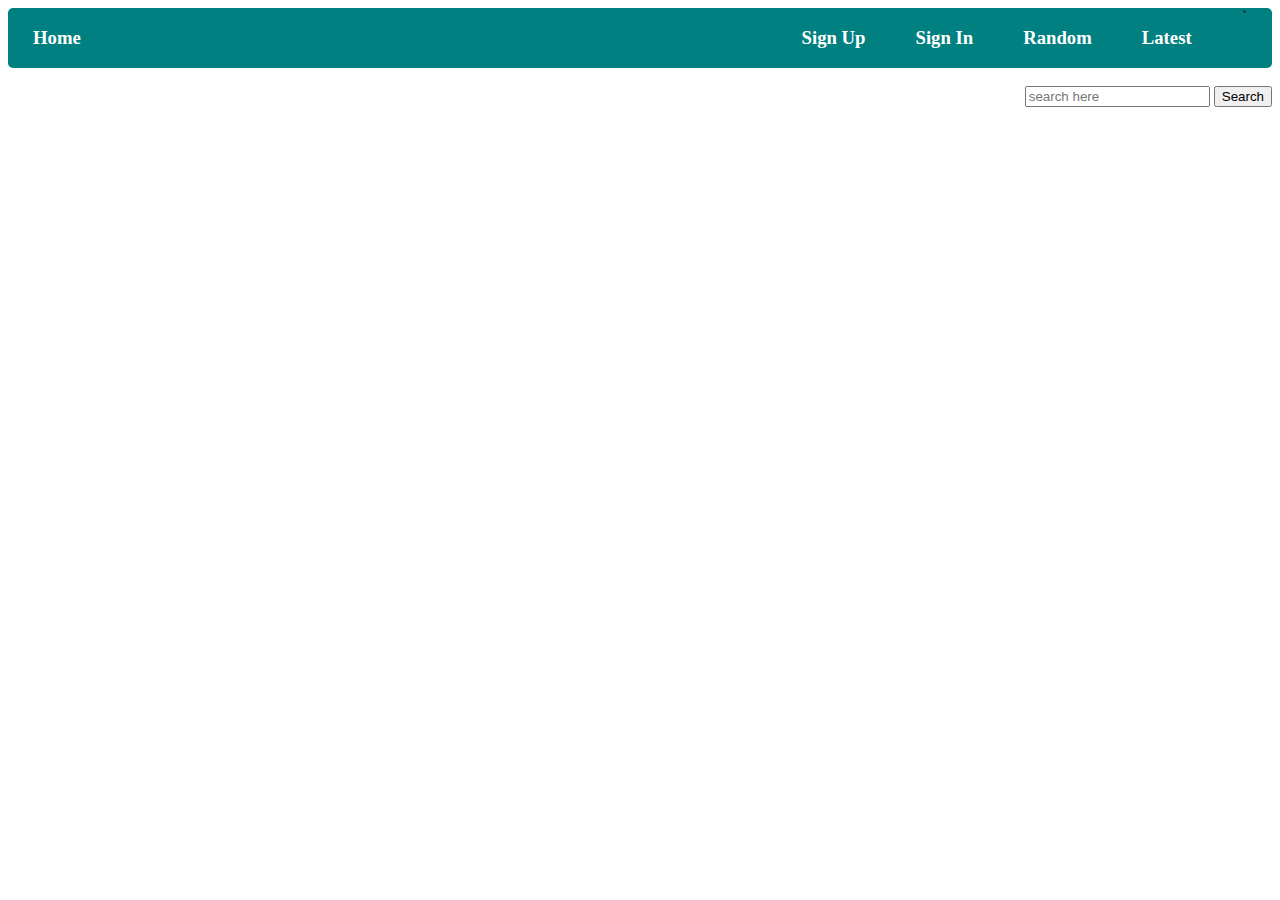
<file: index.html>
<!DOCTYPE html>
<html lang="en">
  <head>
    <meta charset="UTF-8" />
    <meta http-equiv="X-UA-Compatible" content="IE=edge" />
    <meta name="viewport" content="width=device-width, initial-scale=1.0" />
    <title>Home Page</title>
    <link rel="stylesheet" href="style/style.css" />
  </head>
  <body>
    <div id="container">
      <div id="navbar">
        <div id="home">
          <h3><a href="index.html">Home</a></h3>
        </div>

        <div id="box">
          <h3><a href="signup.html">Sign Up</a></h3>
          <h3><a href="signin.html">Sign In</a></h3>
          <h3><a href="receipe.html">Random</a></h3>
          <h3><a href="latest.html">Latest</a></h3>`
        </div>
      </div>
    </div>
    <br />

    <div id="searchDiv">
      <input type="text" id="search" placeholder="search here" />
      <button>Search</button>
    </div>
    <div id="searchData"></div>
  </body>
</html>

<script type="module">
  import { getData, appendData } from "./scripts/getData.js";



  let data_append = document.getElementById("searchData");

  document.querySelector("button").addEventListener("click", searchData);

  function searchData() {
    let search = document.getElementById("search").value;

    data_append.innerHTML = "";

    let data = getData(
      `https://www.themealdb.com/api/json/v1/1/search.php?s=${search}`
    );

    data
      .then((res) => {
        console.log(res);
        appendData(res, data_append);
      })

      .catch((err) => {
        console.log(err);
      });
  }
</script>
</file>
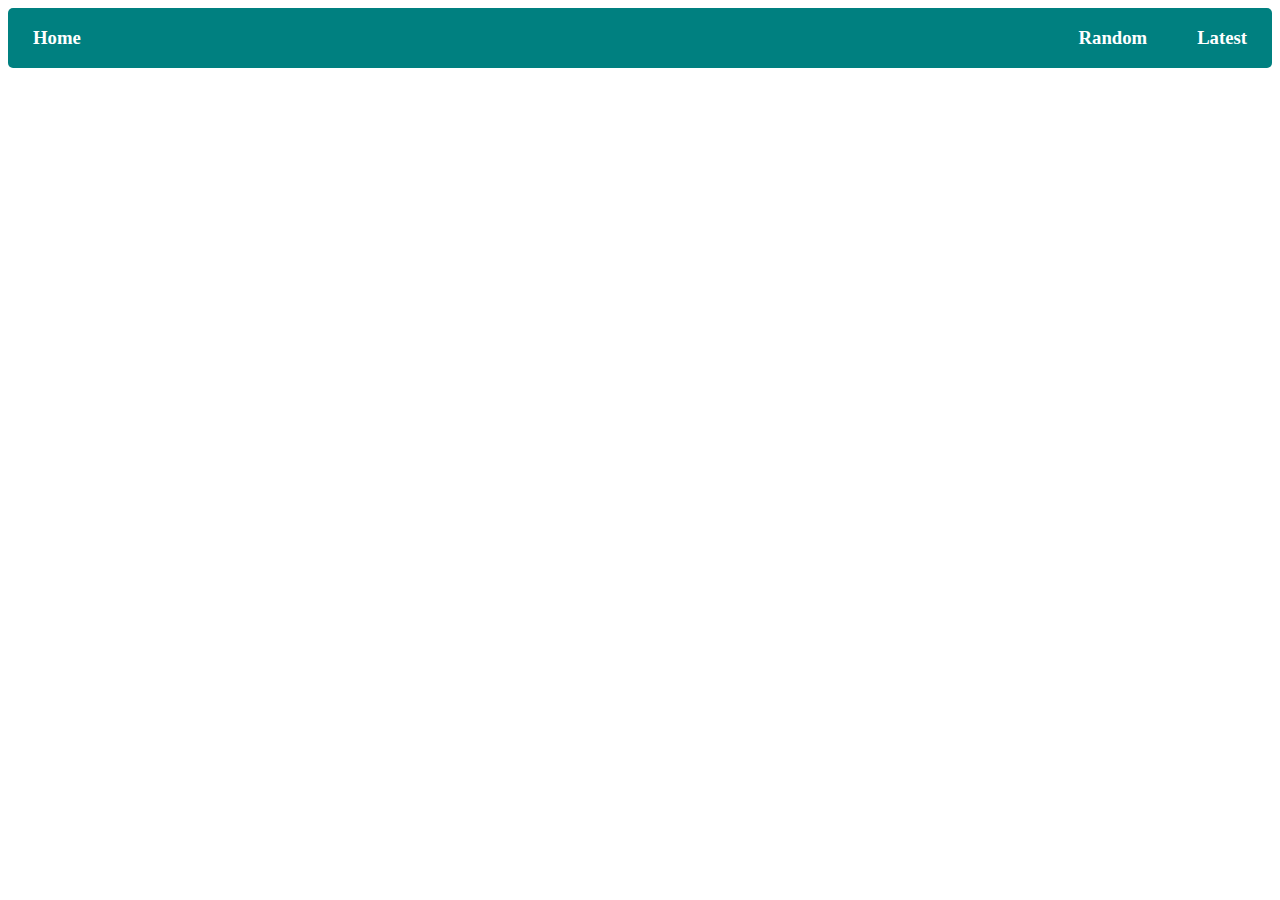
<file: latest.html>
<!DOCTYPE html>
<html lang="en">
  <head>
    <meta charset="UTF-8" />
    <meta http-equiv="X-UA-Compatible" content="IE=edge" />
    <meta name="viewport" content="width=device-width, initial-scale=1.0" />
    <title>Latest</title>
    <link rel="stylesheet" href="style/style.css" />
  </head>
  <body>
    <div id="container"></div>
    <div id="latestData"></div>
  </body>
</html>

<script type="module">
  import navbar from "./scripts/navbar.js";
 
  import { getData, appendData } from "./scripts/getData.js";

  document.getElementById("container").innerHTML = navbar();

  let container = document.getElementById("container");

  container.innerHTML = navbar();

  let data_append = document.getElementById("latestData");

  let data = getData("https://www.themealdb.com/api/json/v1/1/search.php?s");

  data
    .then((res) => {
      appendData(res, data_append);
    })

    .catch((err) => {
      console.log(err);
    });
</script>
</file>
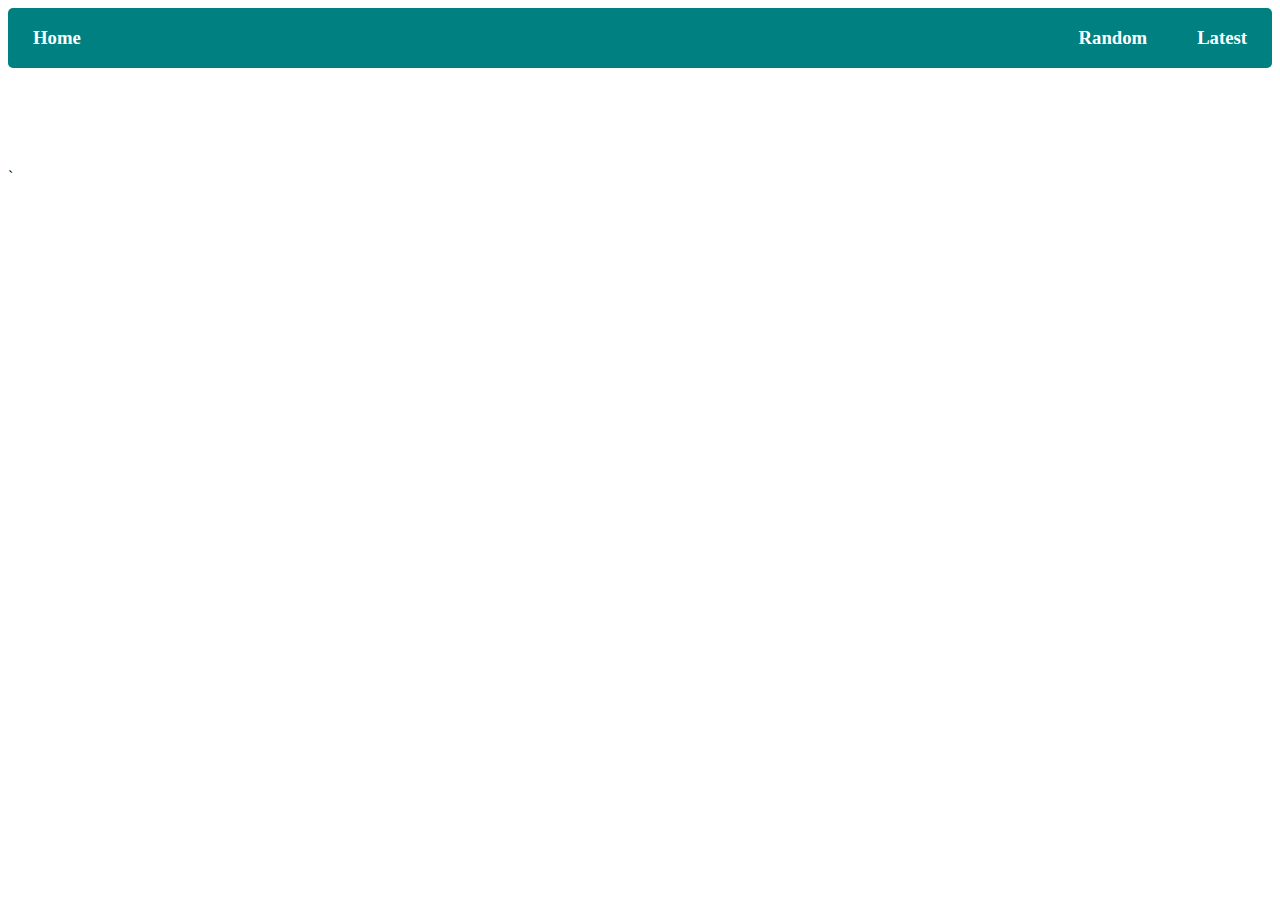
<file: receipe.html>
<!DOCTYPE html>
<html lang="en">
  <head>
    <meta charset="UTF-8" />
    <meta http-equiv="X-UA-Compatible" content="IE=edge" />
    <meta name="viewport" content="width=device-width, initial-scale=1.0" />
    <title>receipe</title>
    <link rel="stylesheet" href="style/style.css" />
  </head>
  <body>
    <div id="container"></div>
    <div id="randomData"></div>
  </body>
</html>

<script type="module">
  import navbar from "./scripts/navbar.js";
  import { getData, appendData } from "./scripts/getData.js";

  document.getElementById("container").innerHTML = navbar();

  let container = document.getElementById("container");

  container.innerHTML = navbar();

  let data_append = document.getElementById("randomData");

  let data = getData("https://www.themealdb.com/api/json/v1/1/random.php");

  data
    .then((res) => {
      appendData(res, data_append);
    })

    .catch((err) => {
      console.log(err);
    });
</script>
`
</file>
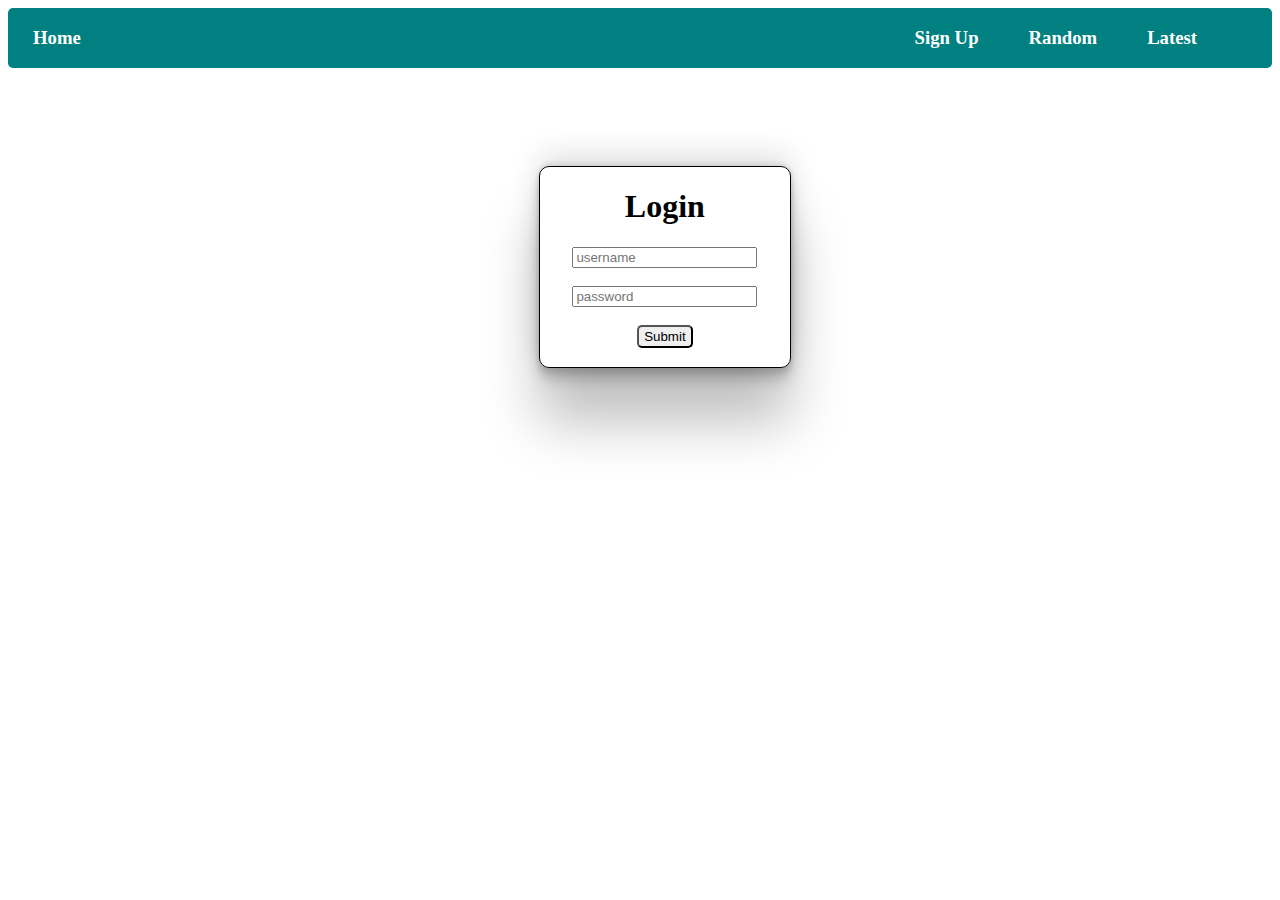
<file: signin.html>
<!DOCTYPE html>
<html lang="en">
  <head>
    <meta charset="UTF-8" />
    <meta http-equiv="X-UA-Compatible" content="IE=edge" />
    <meta name="viewport" content="width=device-width, initial-scale=1.0" />
    <title>Sign Up</title>
    <link rel="stylesheet" href="style/style.css">
  </head>
  <body>
    <body>
        <div id="container">
          <div id="navbar">
            <div id="home">
              <h3><a href="index.html">Home</a></h3>
            </div>
            <div id="box">
              <h3><a href="signup.html">Sign Up</a></h3>
              <h3><a href="receipe.html">Random</a></h3>
              <h3><a href="latest.html">Latest</a></h3>
              <h3 id="name"></h3>
         
            </div>
          </div>
        </div>
        <br />
        <div id="login">
          <form onsubmit="login(event)">
            <h1>Login</h1>
            <input type="text" id="username-login" placeholder="username" /><br> <br>
            <input type="password" id="password-login" placeholder="password" /><br> <br>
            <input type="submit" id="submit" />
          </form>
        </div>
      </div>
      <div id="loginname"></div>
  </body>
</html>

<script>

async function login(e) {
    e.preventDefault();
    var login_data = {
      username: document.getElementById("username-login").value,
      password: document.getElementById("password-login").value,
    };

    login_data = JSON.stringify(login_data);

    let login_url = `https://masai-api-mocker.herokuapp.com/auth/login`;

    let response = await fetch(login_url, {
      method: "POST",
      body: login_data,

      headers: {
        "Content-Type": "application/json",
      },
    });

    let data = await response.json();
    console.log("data:", data);

    let username = document.getElementById("username-login").value;

    getUser(username, data.token);
  }

  let nameAppend = document.getElementById("name");

  async function getUser(username, token) {
    let api = `https://masai-api-mocker.herokuapp.com/user/${username}`;

    let response = await fetch(api, {
      headers: {
        "Content-Type": "application/json",
        Authorization: `Bearer ${token}`,
      },
    });
    let data = await response.json();
    console.log("data:", data);
    let title = document.createElement("h3");
    title.textContent = data.name;

    nameAppend.append(title)


       
  }
  
</script>
</file>
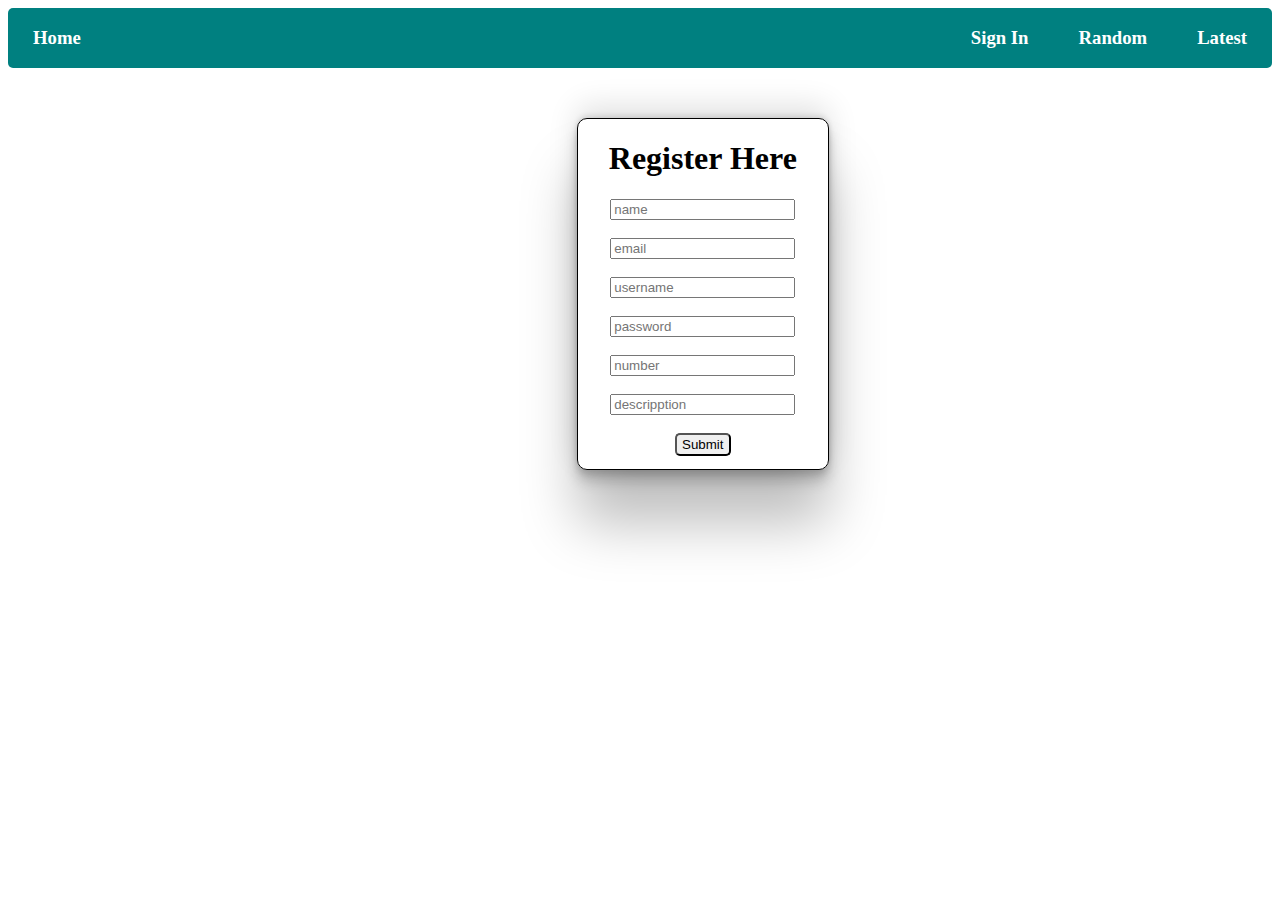
<file: signup.html>
<!DOCTYPE html>
<html lang="en">
  <head>
    <meta charset="UTF-8" />
    <meta http-equiv="X-UA-Compatible" content="IE=edge" />
    <meta name="viewport" content="width=device-width, initial-scale=1.0" />
    <title>Sign Up</title>
    <link rel="stylesheet" href="style/style.css" />
  </head>
  <body>
    <div id="container">
      <div id="navbar">
        <div id="home">
          <h3><a href="index.html">Home</a></h3>
        </div>
        <div id="box">
          <h3><a href="signin.html">Sign In</a></h3>
          <h3><a href="receipe.html">Random</a></h3>
          <h3><a href="latest.html">Latest</a></h3>
        </div>
      </div>
    </div>
    <div id="main">
      <form onsubmit="Register(event)">
        <h1>Register Here</h1>
        <input type="text" id="name" placeholder="name" /><br />
        <br />
        <input type="email" id="email" placeholder="email" /><br />
        <br />

        <input type="text" id="username" placeholder="username" /><br />
        <br />
        <input type="password" id="password" placeholder="password" /><br />
        <br />

        <input type="number" id="mobile" placeholder="number" /><br />
        <br />
        <input type="text" id="description" placeholder="descripption" /><br />
        <br />

        <input type="submit" id="submit" />
      </form>
    </div>
  </body>
</html>

<script>
  async function Register(e) {
    try {
      e.preventDefault();

      var register_data = {
        name: document.getElementById("name").value,
        email: document.getElementById("email").value,
        password: document.getElementById("password").value,
        username: document.getElementById("username").value,
        mobile: document.getElementById("mobile").value,
        description: document.getElementById("description").value,
      };

      register_data = JSON.stringify(register_data);
      console.log("register_data", register_data);
    } catch (error) {
      console.log(error);
    }

    let reg_api = `https://masai-api-mocker.herokuapp.com/auth/register`;

    let response = await fetch(reg_api, {
      method: "POST",
      body: register_data,

      headers: {
        "Content-Type": "application/json",
      },
    });

    let data = await response.json();

    window.location.href = "signin.html";
    console.log("data:", data);
  }
</script>
</file>
<file: style/style.css>
#navbar {
  height: 60px;
  /* border-radius: 10px; */
  background-color: teal;
  display: flex;
  justify-content: space-between;
  border-radius: 5px;
}
#box {
  display: flex;
  gap: 50px;
  margin-right: 25px;
}
#home {
  margin-left: 25px;
}
a {
  color: white;
  text-decoration: none;
}

#searchDiv {
  text-align: end;
}

#randomData {
  text-align: center;
  margin-top: 100px;
}

#latestData {
  display: grid;
  grid-template-columns: repeat(3, 31%);
  grid-gap: 40px;
  text-align: center;
  margin-top: 25px;
}
#latestData > div > img {
  width: 350px;
  border-radius: 5px;
}

#searchData {
  display: grid;
  grid-template-columns: repeat(3, 31%);
  grid-gap: 40px;
  text-align: center;
  margin-top: 25px;
}
#searchData > div > img {
  width: 350px;
  border-radius: 5px;
}
p {
  text-align: justify;
}
#main {
  display: grid;
  width: 250px;
  margin-top: 50px;
  margin-left: 45%;
  grid-gap: 10px;
  border: 1px solid black;
  text-align: center;
  height: 350px;
  border-radius: 10px;
  box-shadow: rgba(0, 0, 0, 0.25) 0px 54px 55px,
    rgba(0, 0, 0, 0.12) 0px -12px 30px, rgba(0, 0, 0, 0.12) 0px 4px 6px,
    rgba(0, 0, 0, 0.17) 0px 12px 13px, rgba(0, 0, 0, 0.09) 0px -3px 5px;
}
#main > input {
  width: 300px;
}
#submit {
  padding: 2px 5px;
  border-radius: 5px;
}

#login {
  display: grid;
  width: 250px;
  margin-top: 80px;
  margin-left: 42%;
  border: 1px solid black;
  height: 200px;
  border-radius: 10px;
  text-align: center;
  box-shadow: rgba(0, 0, 0, 0.25) 0px 54px 55px,
    rgba(0, 0, 0, 0.12) 0px -12px 30px, rgba(0, 0, 0, 0.12) 0px 4px 6px,
    rgba(0, 0, 0, 0.17) 0px 12px 13px, rgba(0, 0, 0, 0.09) 0px -3px 5px;
}
#name{
  color: black;
  margin: auto;
}
</file>
